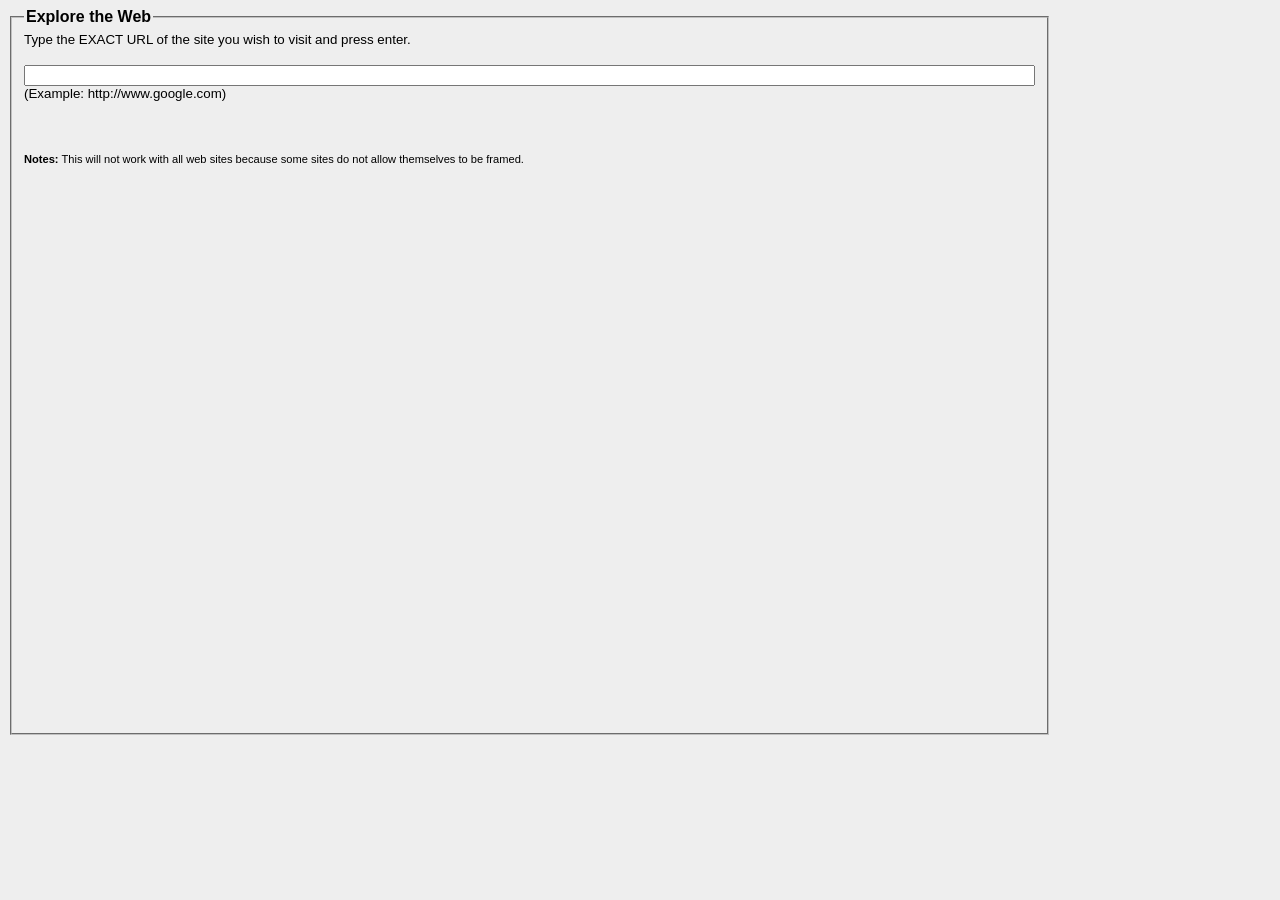
<file: html/BreakOut.html>
<HTML>
<HEAD>
  <TITLE>Explore The Web</TITLE>

<SCRIPT LANGUAGE='JAVASCRIPT' TYPE='TEXT/JAVASCRIPT'>
<!--
function goThere(){
	window.location.replace(document.forms.bfrm.elements[0].value);
	return true;
}
// -->
</script>
</HEAD>

<BODY BGCOLOR="eeeeee" style='font-family:arial'>
<fieldset style='width:80%;height:80%'><legend><b>Explore the Web</b></legend>
	<small>Type the EXACT URL of the site you wish to visit and press enter.</small><br><br>
			<form name='bfrm' action='javascript:goThere()' > <input type='text' style='width:100%'><br> <small>(Example: http://www.google.com)</small></form><br><br><small><small><b>Notes:</b> This will not work with all web sites because some sites do not allow themselves to be framed. 
				</fieldset>
</BODY>
</HTML>
</file>
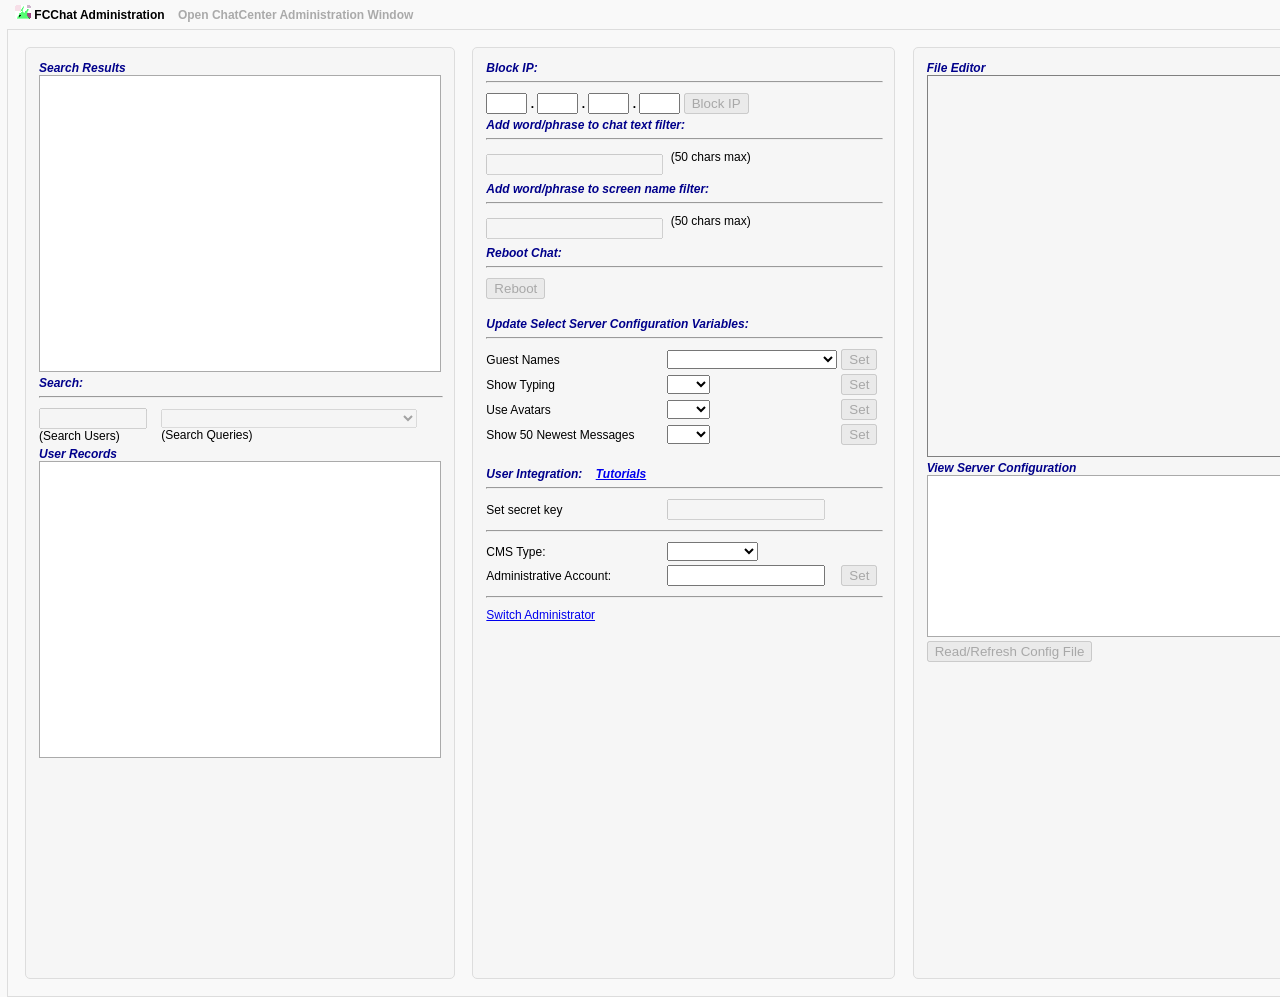
<file: html/Mod.html>
<!DOCTYPE html PUBLIC "-//W3C//DTD XHTML 1.0 Transitional//EN" "http://www.w3.org/TR/xhtml1/DTD/xhtml1-transitional.dtd"> <HTML>
<meta http-equiv="Content-Type" content="text/html; charset=utf-8" />
<HEAD>
<meta name="viewport" content="width=device-width, initial-scale=.5">
<SCRIPT TYPE="text/javascript">
<!--
var fc_chat_path = "";
var fcchat_domain = "admin";
document.documentElement.style.overflow= 'auto';

function numbersonly(myfield, e, dec)
{
var key;
var keychar;

if (window.event)
   key = window.event.keyCode;
else if (e)
   key = e.which;
else
   return true;
keychar = String.fromCharCode(key);

// control keys
if ((key==null) || (key==0) || (key==8) || 
    (key==9) || (key==13) || (key==27) )
   return true;

// numbers
else if ((("0123456789").indexOf(keychar) > -1))
   return true;

// decimal point jump
else if (dec && (keychar == "."))
   {
   myfield.form.elements[dec].focus();
   return false;
   }
else
   return false;
}
//-->
</SCRIPT>
<!-- Begin Fastcat Header Insert -->
<script type="text/javascript" src="../js/import.google.loader.js"></script>
<script type="text/javascript" src="../js/import.config.js"></script>

<script type="text/javascript">
//Proxy config
if(FCChatConfig['proxy_type']){
document.write("<script type='text/javascript' src='../proxies/" + FCChatConfig['proxy_type'] + "_config_proxy.php'></" + "script>");
}
</script>
<script type="text/javascript" src="../js/import.libs.js"></script>

<script type="text/javascript">
//toolbar items
FCChatConfig.toolbar_items=["fullpage:logo","friendscenter"];
FCChatConfig.large_device_toolbar_items=["friendscenter"];
FCChatConfig.small_device_toolbar_items=["friendscenter"];

</script>
<script type="text/javascript" src="../js/import.includes.js"></script>

<script type="text/javascript">
<!--
	//Page Level Configuration
	jGo.fcchat_toolbar.config.show=true;
	jGo.fcchat_toolbar.config.layout=0;
	
	if(jGo.mobile){
		FCChatConfig.pinned_by_default=false;
		jGo.fcchat_toolbar.config.fixed=0;
		jGo.fcchat_toolbar.config.mode=0;
		jGo.fcchat_toolbar.config.position='topleft';
		jGo.fcchat_toolbar.config.noclose=true;
	}else{
		jGo.fcchat_toolbar.config.position='bottomright';
	}
	
	FCChatConfig.default_on=true;
	FCChatConfig.control_visible=false;
	FCChatConfig.toolbar_default_display=1; 
	FCChatConfig.static_banner_offset_top=0;
	FCChatConfig.alignment="left";
	FCChatConfig.startText="&nbsp;Please exit the administration panel and sign in again.&nbsp;&nbsp; <a href='"+FCChatConfig.dir+"html/ChatHelp.html'>Chat Help</a></b>";
//-->
</script>
<!-- /End Fastcat Header Insert -->

<style>
<!--

html,body { height: 100%; margin: 0px; padding: 0px; background-color:#f9f9f9}

small { FONT-SIZE: 9pt; font-family:Arial,  Helvetica;}

.scroll {
-moz-overflow-scrolling: touch;-webkit-overflow-scrolling: touch;overflow-scrolling: touch;
}

td.d { FONT-SIZE: 9pt; font-family:Arial,  Helvetica; COLOR: #000000; BORDER-bottom: 1px solid #aaaaaa;}
//-->
</style>
<TITLE>FCChat Administration</TITLE>
</HEAD>
<body style='FONT-SIZE: 9pt;font-family:arial'>
<!-- Begin Fastcat Body Insert -->
<script type="text/javascript" src="../js/install.prep.adv.js"></script><script type="text/javascript" src="../js/embed.js"></script>
<!-- /End Fastcat Body Insert -->

<div style='margin-top:5px;margin-left:15px;font-weight:bold;width:700px;'><img src='../current_skin/fastcatlogo.gif'>&nbsp;FCChat Administration&nbsp;&nbsp;&nbsp;&nbsp;<span id='open_win' style='color:#aaaaaa;font-weight:bold'>Open ChatCenter Administration Window</span></div>
<div style='width:1600px;margin:7px;padding:10px;border:1px solid #dddddd;'>
<div style='display:inline-block;top:0px;height:910px;vertical-align:top;margin:7px;padding:10px;border:1px solid #dddddd;background-color:#F6f6f6;-moz-border-radius: 5px;-webkit-border-radius:5px;border-radius:5px'>
	<table border=0 style="font-family:arial;font-size:9pt;width:400px">
		<tr><td colspan=2>
			<span style='color:darkblue;font-weight:bold;font-style:italic;margin-top:10px'>
					Search Results
			</span>
			<div class='scroll' id='searchframe' style='border:1px solid #aaaaaa;height:295px;width:400px;background-color:white;overflow:auto'>
			</div>		
		</td></tr>
		<tr>
			<td colspan=2>
				<span style='color:darkblue;font-weight:bold;font-style:italic'>
					Search:<hr style='width:100%;color:lightblue;'>
				</span>
			</td>
		</tr>
		<tr><td>
			<form name='frm1' OnSubmit='fc_chat.search(-1,1);return false;'>
				<input type='text' id='searchtext' style='width:100px;'>
				<br><small>(Search Users)</small><br>
			</form>
		</td><td>
			<form>
			<select id='searchoptions' name='SearchOptions' Onchange='fc_chat.search(this.selectedIndex,1)' style='margin-top:0px' size='1'>
				<option selected value>
				<option value='1'>Show all users
				<option value='2'>Show globally blocked users
				<option value='3'>Show users blocked from private chat
				<option value='4'>Show auto-blocked users
				<option value='5'>Show users blocked in current room
				<option value='6'>Show blocked IP's (Admin Only)
				<option value='7'>Show Moderators
				<option value='8'>Show Administrators
				<option value='9'>Show Chat Text Filter (Admin Only)
				<option value='10'>Show Screen Name Filter (Admin Only)
			</select>
			<br><small>(Search Queries)</small>
			</form>
		</td></tr>
		
		<tr><td colspan=2>
			<span style='color:darkblue;font-weight:bold;font-style:italic'>
					User Records
			</span>
			<div class='scroll' id='userframe' style='border:1px solid #aaaaaa;height:295px;width:400px;background-color:white;overflow:auto'>
			
</div>
		</td></tr>
	</table></div>
	<div id='leftframecover' style='position:absolute;background-color:gray;display:none;left:5px;top:5px;width:416px;height:571px;filter:alpha(opacity=1); -moz-opacity:.01; opacity:.01;'>
	</div>
<div style='display:inline-block;height:910px;vertical-align:top;margin:7px;padding:10px;border:1px solid #dddddd;background-color:#F6F6F6;-moz-border-radius: 5px;-webkit-border-radius:5px;border-radius:5px'>
<table border=0 style='top:10px;width:400px;font-family:arial;font-size:9pt'>
	<tr>
		<td colspan=4>
			<span style='color:darkblue;font-weight:bold;font-style:italic'>
					Block IP:<hr style='width:100%;color:lightblue;'>
			</span>
		</td>
	</tr>
	<tr>
		<td colspan=4>
				<input id='ip1' type='text' size='3' maxlength='3' onKeyPress="return numbersonly(this, event)"><b> . </b><input id='ip2' type='text' size='3' maxlength='3' onKeyPress="return numbersonly(this, event)"><b> . </b><input id='ip3' type='text' size='3' maxlength='3' onKeyPress="return numbersonly(this, event)"><b> . </b><input id='ip4' type='text' size='3' maxlength='3' onKeyPress="return numbersonly(this, event)">&nbsp;<input id='bip' type='button' name='bip' value='Block IP' disabled Onclick='fc_chat.adminBlockIPButton()'>
		</td>
	</tr>
	
	<tr>
		<td colspan=4>
			<span style='color:darkblue;font-weight:bold;font-style:italic'>
					Add word/phrase to chat text filter:<hr style='width:100%;color:lightblue;'>
			</span>
		</td>
	</tr>
	<tr>
		<td>
			<form name='frm2' OnSubmit='fc_chat.addToWordFilter("filterchat");return false;'>
				<input type='text' id='filterchat' disabled  style='margin-top:0px;width:100;'>
			</form>
		</td>
		<td colspan=3>&nbsp;<small>(50 chars max)</small>
		<br>&nbsp;
		</td>
	</tr>
	<tr>
		<td colspan=4>
			<span style='color:darkblue;font-weight:bold;font-style:italic'>
					Add word/phrase to screen name filter:<hr style='width:100%;color:lightblue;'>
			</span>
		</td>
	</tr>
	<tr>
		<td>
			<form name='frm2' OnSubmit='fc_chat.addToWordFilter("filteruser");return false;'>
				<input type='text' id='filteruser' disabled  style='margin-top:0px;width:100;'>
			</form>
		</td>
		<td colspan=3>&nbsp;<small>(50 chars max)</small>
		<br>&nbsp;
		</td>
	</tr>
	<tr>
		<td colspan=4>
			<span style='color:darkblue;font-weight:bold;font-style:italic'>
				Reboot Chat:<hr style='width:100%;color:lightblue;'>
			</span>
		</td>
	</tr>
	<tr>
		<td colspan=4>
			<input id='reboot' type='button' name='reboot' value='Reboot' disabled Onclick='fc_chat.adminReboot(0)'>
			<br>&nbsp;
		</td>
	</tr>
	<tr>
			<td colspan=4>
				<span style='color:darkblue;font-weight:bold;font-style:italic'>
						Update Select Server Configuration Variables:<hr style='width:100%;color:lightblue;'>
				</span>
			</td>
		</tr>
		<tr>	
			<td >
				Guest Names
			</td>
			<td>
				<select id='configvalue5' name='configvalue5' style='margin-top:0px' size='1'>
					<option selected value></option>
					<option value=0>None</option>
					<option value=1>Common English Names</option>
					<option value=2>WOW Names</option>
					<option value=3>Elf Names</option>
					<option value=4>Pet Names</option>
					<option value=5>Mixed</option>
				</select>
			</td>
			<td>
				<input id='setconfigvalue5' type='button' name='setconfigvalue5' value='Set' disabled Onclick='fc_chat.adminUpdateConfigField(5)'>
			</td>
			<td width=300px>
			</td>
		</tr>
		<tr>	
			<td>
				Show Typing 
			</td>
			<td>
				<select id='configvalue0' name='configvalue0' style='margin-top:0px' size='1'>
					<option selected value></option>
					<option value=1>no</option>
					<option value=2>yes</option>
				</select>
			</td>
			<td>
				<input id='setconfigvalue0' type='button' name='setconfigvalue0' value='Set' disabled Onclick='fc_chat.adminUpdateConfigField(0)'>
			</td>
			<td width=300px>
			</td>
		</tr>
		<tr>	
			<td>
				Use Avatars
			</td>
			<td>
				<select id='configvalue1' name='configvalue1' style='margin-top:0px' size='1'>
					<option selected value></option>
					<option value=1>no</option>
					<option value=2>yes</option>
				</select>
			</td>
			<td >
				<input id='setconfigvalue1' type='button' name='setconfigvalue1' value='Set' disabled Onclick='fc_chat.adminUpdateConfigField(1)'>
			</td>
			<td width=100%>
			</td>
		</tr>
		<tr>	
			<td>
				Show 50 Newest Messages
			</td>
			<td>
				<select id='configvalue2' name='configvalue2' style='margin-top:0px' size='1'>
					<option selected value></option>
					<option value=1>no</option>
					<option value=2>yes</option>
				</select>
			</td>
			<td >
				<input id='setconfigvalue2' type='button' name='setconfigvalue2' value='Set' disabled Onclick='fc_chat.adminUpdateConfigField(2)'>
			</td >
			<td width=100%>
			</td>
		</tr>
		<tr>	
			<td colspan=4>
				&nbsp;
			</td>
		</tr>
		<tr>
			<td colspan=4>
				<span style='color:darkblue;font-weight:bold;font-style:italic'>
						User Integration:&nbsp;&nbsp;&nbsp;&nbsp;<small><a target=_blank href='http://www.fastcatsoftware.com/chat/userguide/index.html'>Tutorials</a></small></br><hr style='width:100%;color:lightblue;'>
				</span>
			</td>
		</tr>
		<tr>	
			<td>
				Set secret key
			</td>
			<td width=100%>
				<form name='frm6' OnSubmit='fc_chat.adminUpdateConfigField(3);return false;'>
					<input type='text' id='configvalue3' maxLength='512'  style='margin-top:0px;width:150px;'>
				</form>
			</td>
		</tr>
		<tr>	
			<td colspan=4>
				<hr style='width:100%;color:lightblue;'>
			</td>
		</tr>
		<tr>	
			<td >
				CMS Type:
			</td>
			<td>
				<select id='configvalue4' name='configvalue4' style='margin-top:0px' size='1'>
					<option selected value></option>
					<option value=1>wordpress</option>
					<option value=2>wordpress2</option>
					<option value=3>phpbb</option>
					<option value=4>smf</option>
					<option value=5>drupal</option>
					<option value=6>joomla</option>
					<option value=7>mybb</option>
				</select>
			</td>
			</tr>
		<tr>
			<td>
				Administrative Account:
			</td>
			<td>
					<input type='text' id='adminname' maxLength='512'  style='margin-top:0px;width:150px;'>
			</td>
			<td>
				<input id='setconfigvalue4' type='button' name='setconfigvalue4' value='Set' disabled Onclick='fc_chat.adminUpdateConfigField(4)'>
			</td >
		</tr>
		<tr>	
			<td colspan=4>
				<hr style='width:100%;color:lightblue;'>
			</td>
		</tr>
		<tr>
			<td>
				<script>document.write("<a href='admin.html?chatid="+FCChatConfig.chat_id+"&host="+FCChatConfig.host+"'>Switch Administrator</a>");</script>
			</td>
		<tr>
</table>

</div>
<div style='display:inline-block;height:910px;vertical-align:top;margin:7px;padding:10px;border:1px solid #dddddd;background-color:#F6F6F6;-moz-border-radius: 5px;-webkit-border-radius:5px;border-radius:5px'>
	<table border=0 style="font-family:arial;font-size:9pt;width:640px;">
		<tr><td colspan=3>
			<div style='color:darkblue;font-weight:bold;font-style:italic;'>
					File Editor
			</div>
			<iframe frameborder='0' src="file_editor.php" style="width:640px;height:380px;border:1px solid gray;background-color:#F6F6F6">
  				<p>Your browser does not support iframes.</p>
			</iframe>
		</td></tr>
		<tr><td colspan=3>
			<div style='color:darkblue;font-weight:bold;font-style:italic;'>
					View Server Configuration
			</div>
			<div id='configfile' style='padding:5px;border:1px solid #aaaaaa;height:150px;width:630px;background-color:white;overflow:auto'>
			</div>
		</td></tr>
		<tr>
			<td colspan=3>
				<span style='color:darkblue;font-weight:bold;font-style:italic'>
					<input id='getconfig' type='button' name='getconfig' disabled value='Read/Refresh Config File'  Onclick='fc_chat.adminGetConfig()'>
				</span>
				<br><br>
			</td>
		</tr>
	</table></div>
</div>
<script type="text/javascript" src="../jGo/js/jGo.DefaultWindow.init.min.js"></script><script type="text/javascript" src="../jGo/js/jGo.c.min.js"></script><script type="text/javascript" src="../jGo/js/jGo.MD5.min.js"></script>
<script language="JavaScript" src="../js/fcchat.moderation.min.js"></script>
<script>
<!-- Page Config
	document.getElementById('bip').disabled = true;
    document.getElementById('getconfig').disabled = true;
    document.getElementById('setconfigvalue0').disabled = true;
    document.getElementById('setconfigvalue5').disabled = true;
    document.getElementById('setconfigvalue4').disabled = true;
    document.getElementById('setconfigvalue1').disabled = true;
    document.getElementById('setconfigvalue2').disabled = true;
    document.getElementById('configvalue3').disabled = true;
    document.getElementById('searchtext').disabled = true;
    document.getElementById('searchoptions').disabled = true;
    document.getElementById('filterchat').disabled = true;
    document.getElementById('filteruser').disabled = true;
    document.getElementById('reboot').disabled = true;
-->
</script>
</BODY>
</HTML>
</file>
